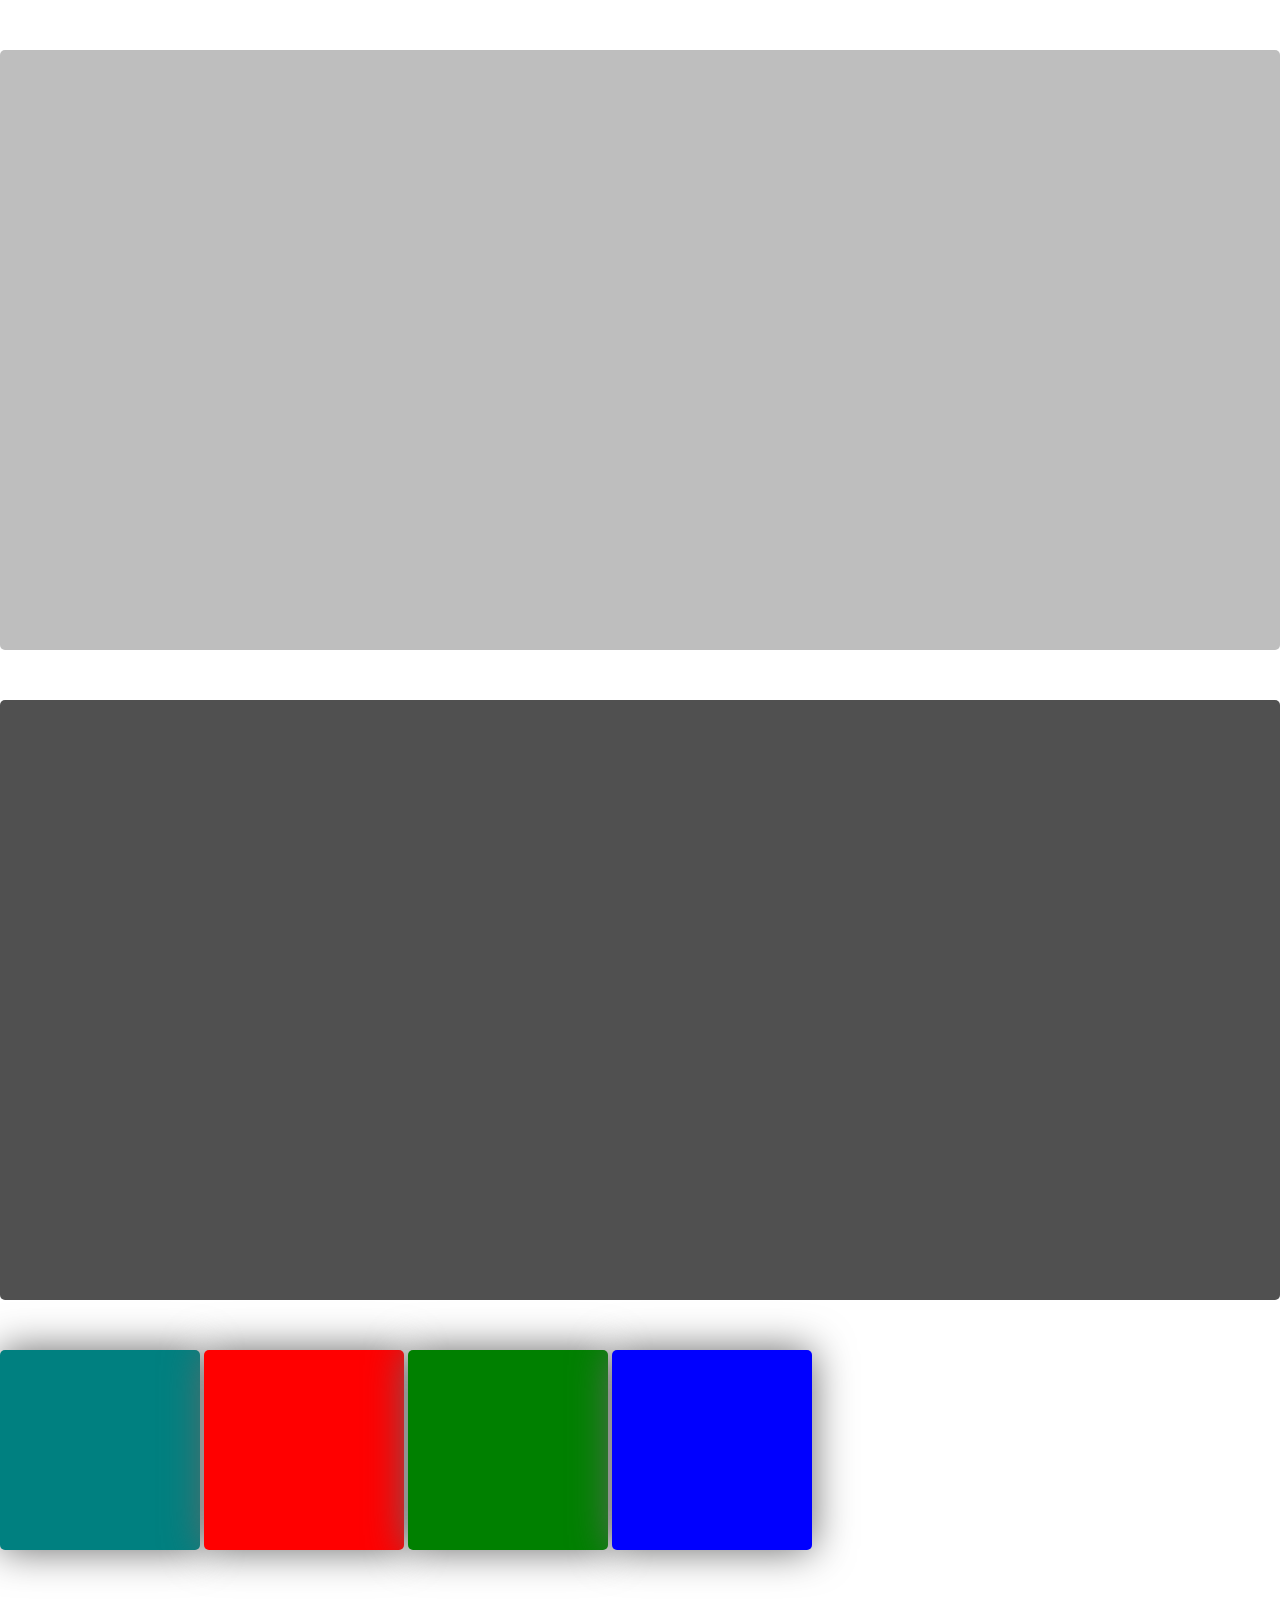
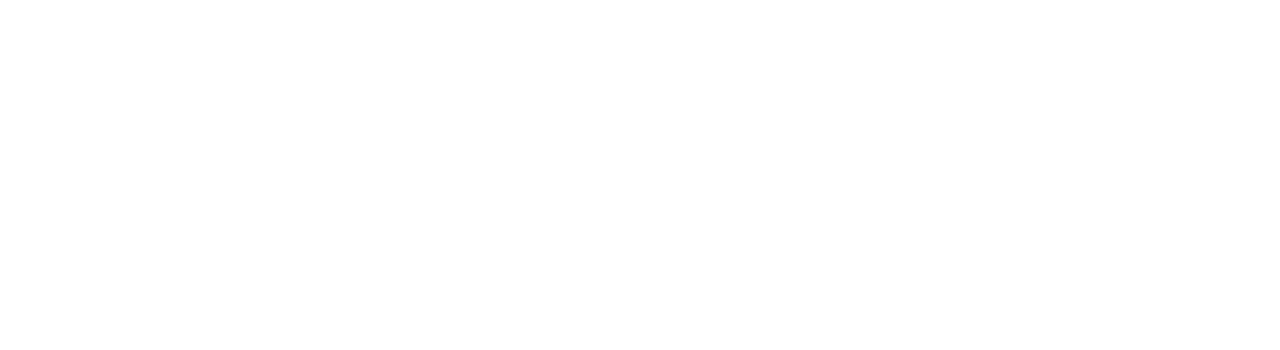
<file: dragDrop/index.html>
<!DOCTYPE html>
<html lang="en">
<head>
    <meta charset="UTF-8">
    <meta http-equiv="X-UA-Compatible" content="IE=edge">
    <meta name="viewport" content="width=device-width, initial-scale=1.0">
    <title>Document</title>
    <link rel="stylesheet" href="css/style.css">
    <link href="https://cdn.jsdelivr.net/npm/bootstrap@5.1.3/dist/css/bootstrap.min.css" rel="stylesheet" integrity="sha384-1BmE4kWBq78iYhFldvKuhfTAU6auU8tT94WrHftjDbrCEXSU1oBoqyl2QvZ6jIW3" crossorigin="anonymous">
</head>
<body>
    <div class="container">
        <div class="row">
            <div class="col-md-6">
                <div class="droppable v1"></div>
            </div>
            <div class="col-md-6">
                <div class="droppable v2"></div>
            </div>
        </div>
        <div class="droppable">
            <div class="draggable" id="elem1" draggable="true"></div>
            <div class="draggable red" id="elem2" draggable="true"></div>
            <div class="draggable green" id="elem3" draggable="true"></div>
            <div class="draggable blue" id="elem4" draggable="true"></div>
        </div>
    </div>
    <script src="js/main.js"></script>
</body>
</html>
</file>
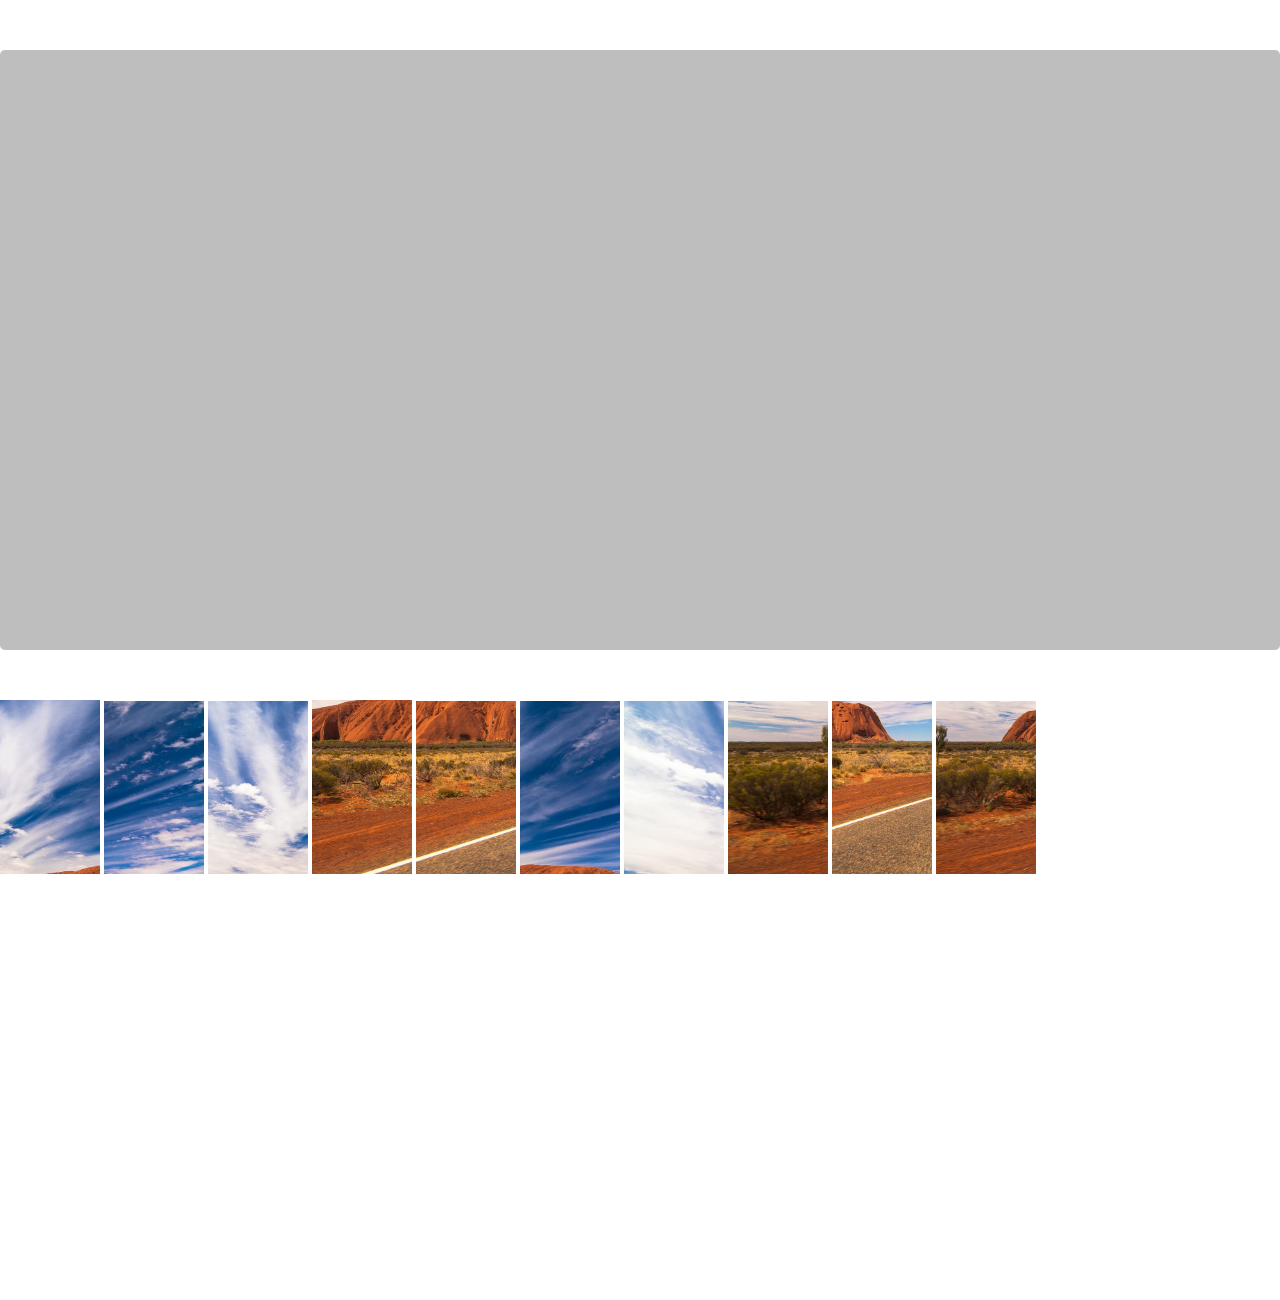
<file: dragDropTask/index.html>
<!DOCTYPE html>
<html lang="en">
<head>
    <meta charset="UTF-8">
    <meta http-equiv="X-UA-Compatible" content="IE=edge">
    <meta name="viewport" content="width=device-width, initial-scale=1.0">
    <title>Document</title>
    <link rel="stylesheet" href="style.css">
    <link href="https://cdn.jsdelivr.net/npm/bootstrap@5.1.3/dist/css/bootstrap.min.css" rel="stylesheet" integrity="sha384-1BmE4kWBq78iYhFldvKuhfTAU6auU8tT94WrHftjDbrCEXSU1oBoqyl2QvZ6jIW3" crossorigin="anonymous">
</head>
<body>
    <div class="container">
        <div class="row">
            <div class="col-md-12">
                <div class="droppable v1"></div>
            </div>
        </div>
        <div class="droppable">
            <img src="images/image_part_003.jpg" id="part03" draggable="true" class="puzzle-part draggable">
            <img src="images/image_part_005.jpg" id="part05" draggable="true" class="puzzle-part draggable">
            <img src="images/image_part_002.jpg" id="part02" draggable="true" class="puzzle-part draggable">
            <img src="images/image_part_008.jpg" id="part08" draggable="true" class="puzzle-part draggable">
            <img src="images/image_part_009.jpg" id="part09" draggable="true" class="puzzle-part draggable">
            <img src="images/image_part_004.jpg" id="part04" draggable="true" class="puzzle-part draggable">
            <img src="images/image_part_001.jpg" id="part01" draggable="true" class="puzzle-part draggable">
            <img src="images/image_part_006.jpg" id="part06" draggable="true" class="puzzle-part draggable">
            <img src="images/image_part_010.jpg" id="part10" draggable="true" class="puzzle-part draggable">
            <img src="images/image_part_007.jpg" id="part07" draggable="true" class="puzzle-part draggable">
        </div>
    </div>
    <script src="main.js"></script>
</body>
</html>
</file>
<file: dragDrop/css/style.css>
*{
    padding: 0px;
    margin: 0px;
    box-sizing: border-box;
}
.droppable{
    height: 600px;
}
.droppable.v1{
    margin: 50px auto;
    background-color: rgb(190, 190, 190);
    border-radius: 5px;
    padding: 30px;
}
.droppable.v2{
    margin: 50px auto;
    background-color: rgb(80, 80, 80);
    border-radius: 5px;
    padding: 30px;
}

.draggable{
    width: 200px;
    height: 200px;
    background-color: teal;
    border-radius: 5px;
    transition: all .3s ease;
    display: inline-block;
    box-shadow: 0px 0px 40px 0px rgb(102, 102, 102);
}
.draggable.red{
    background-color: red;
}
.draggable.green{
    background-color: green;
}
.draggable.blue{
    background-color: blue;
}
</file>
<file: dragDropTask/style.css>
*{
    padding: 0px;
    margin: 0px;
    box-sizing: border-box;
}
.droppable{
    min-height: 600px;
}
.droppable.v1{
    margin: 50px auto;
    background-color: rgb(190, 190, 190);
    border-radius: 5px;
    padding: 30px;
}
.droppable.v1 .puzzle-part{
    width: 20%;
}
.puzzle-part{
    display: inline-block;
    width: 100px;
}
</file>
